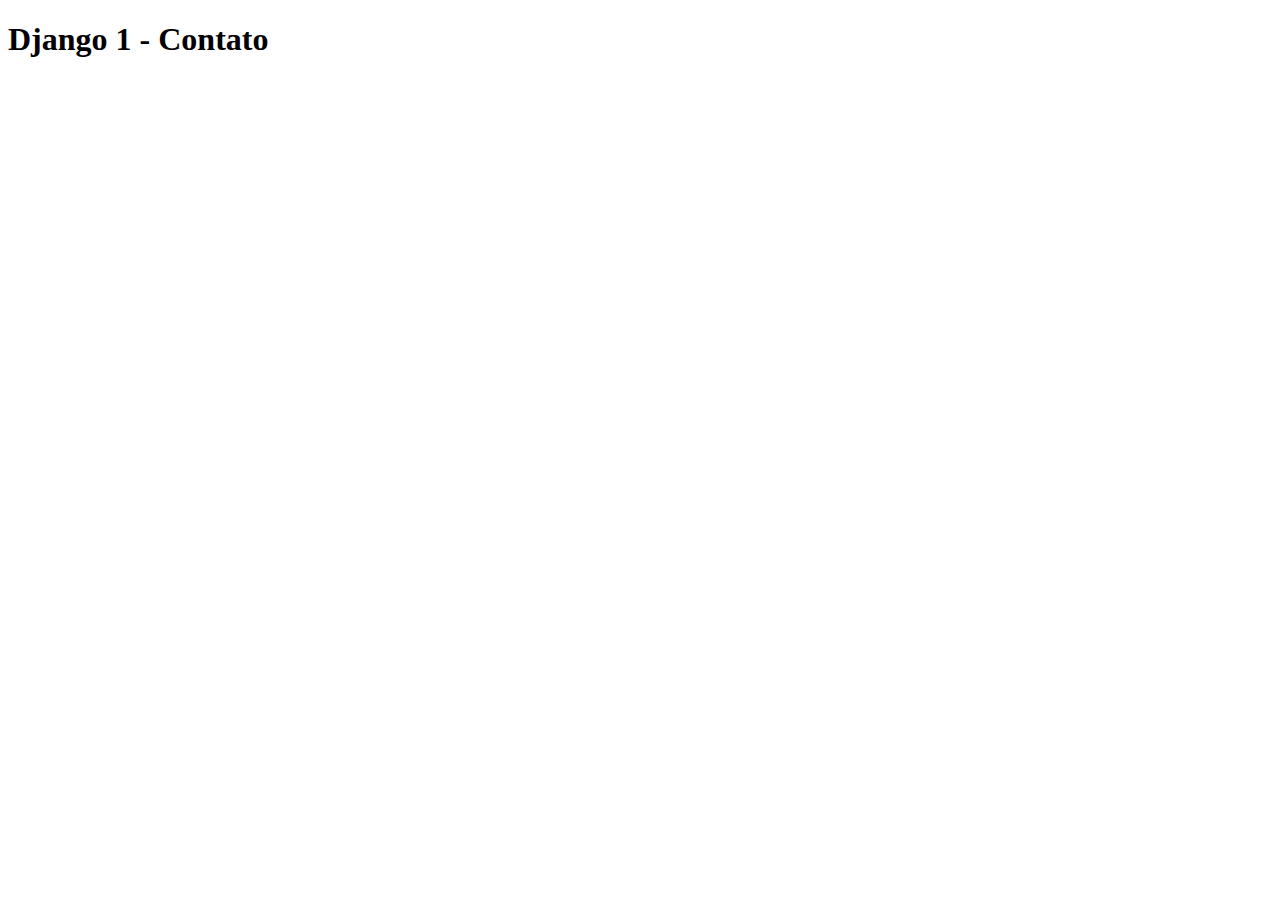
<file: django1/core/templates/contato.html>
<!DOCTYPE html>
<html lang="pt-br">
<head>
    <meta charset="UTF-8">
    <meta name="viewport" content="width=device-width, initial-scale=1.0">
    <title>Django 1 - Contato</title>
</head>
<body>
    <h1>Django 1 - Contato</h1>
</body>
</html>
</file>
